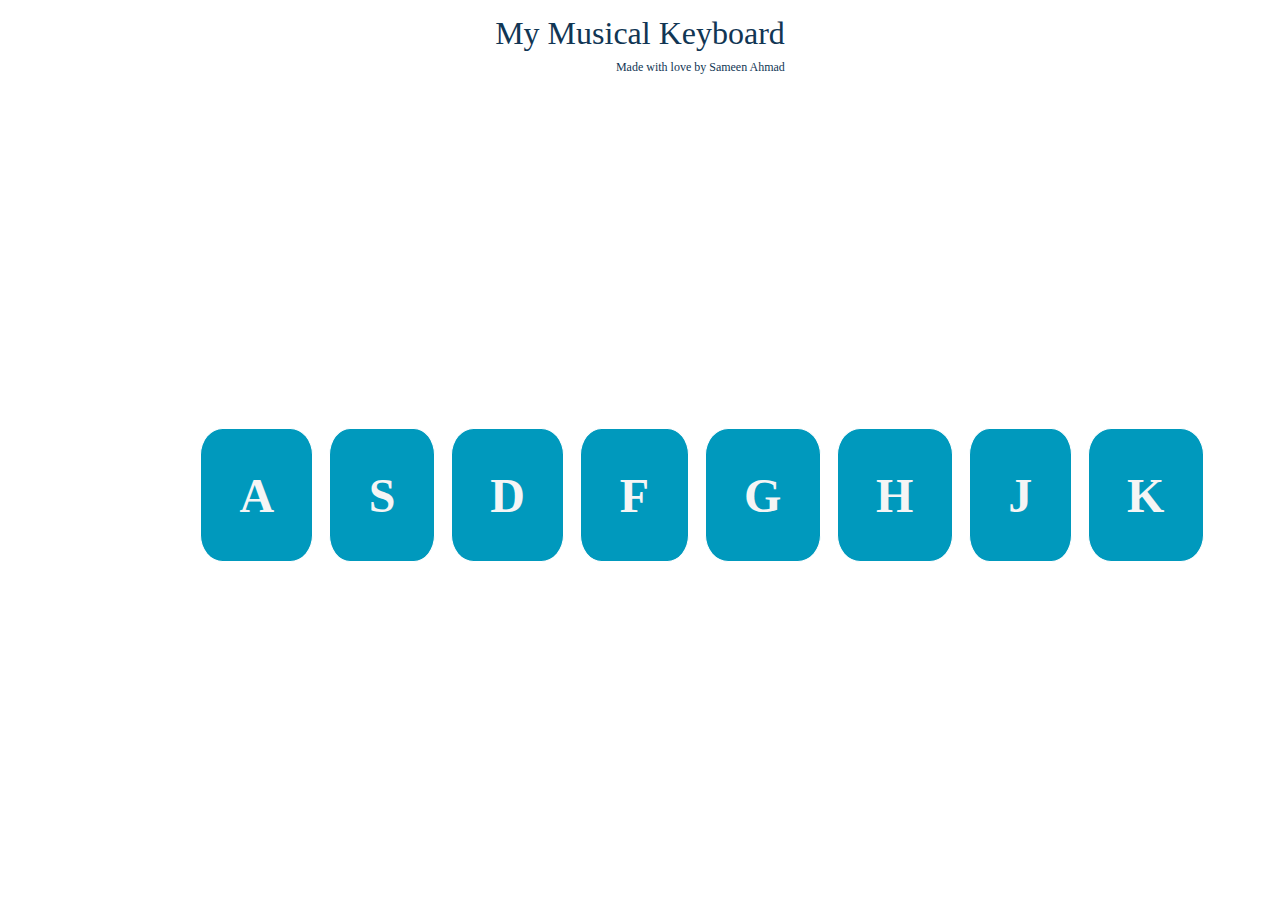
<file: index.html>
<!DOCTYPE html>
<html lang="en">
  <head>
    <meta charset="UTF-8" />
    <meta name="viewport" content="width=device-width, initial-scale=1.0" />
    <meta http-equiv="X-UA-Compatible" content="ie=edge" />
    <title>my Piano</title>
    <link rel="stylesheet" href="index.css" />
    <link
      href="https://fonts.googleapis.com/css?family=Open+Sans"
      rel="stylesheet"
    />
  </head>
  <body>
    <div class="container">
      <audio id="a" src="pianochord1.mp3" type="audio/mpeg"></audio>
      <audio id="s" src="pianochord2.mp3" type="audio/mpeg"></audio>
      <audio id="d" src="pianochord3.mp3" type="audio/mpeg"></audio>
      <audio id="f" src="pianochord4.mp3" type="audio/mpeg"></audio>
      <audio id="g" src="pianochord5.mp3" type="audio/mpeg"></audio>
      <audio id="h" src="pianochord6.mp3" type="audio/mpeg"></audio>
      <audio id="j" src="pianochord7.mp3" type="audio/mpeg"></audio>
      <audio id="k" src="pianochord8.mp3" type="audio/mpeg"></audio>
      <div class="wrapper">
        <header>
          My Musical Keyboard
          <span class="copyright-notice">
            Made with love by Sameen Ahmad
          </span>
        </header>
      </div>

      <div class="myBody">
        <div class="button">A</div>
        <div class="button">S</div>
        <div class="button">D</div>
        <div class="button">F</div>
        <div class="button">G</div>
        <div class="button">H</div>
        <div class="button">J</div>
        <div class="button">K</div>
      </div>
    </div>
    <script src="index.js"></script>
  </body>
</html>
</file>
<file: index.css>
* {
  padding: 0;
  margin: 0;
  box-sizing: border-box;
}

.container {
  display: flex;
  width: 100%;
  height: 100vh;
  flex-direction: column;
  align-items: center;
}

header {
  display: flex;
  flex-direction: column;
  height: 10vh;
  width: 100%;
  justify-content: center;
  font-family: Cambria, Cochin, Georgia, Times, "Times New Roman", serif;
  font-size: 2rem;
  color: rgb(17, 54, 84);
  justify-content: center;
  align-items: center;
}

.copyright-notice {
  padding-top: 0.5rem;
  font-size: 0.75rem;
  align-self: flex-end;
}
.myBody {
  display: flex;
  background-color: white;
  height: 100vh;
  justify-content: space-between;
  width: 70%;
  align-items: center;
}
.button {
  padding: 0.8em 0.8em;
  background-color: #0099bd;
  border: 1px solid white;
  color: whitesmoke;
  margin: 0.5rem;
  border-radius: 20%;
  font-family: "Times New Roman", Times, serif;
  font-size: 3rem;
  font-weight: bold;
}
#A {
  transform: none;
}
</file>
